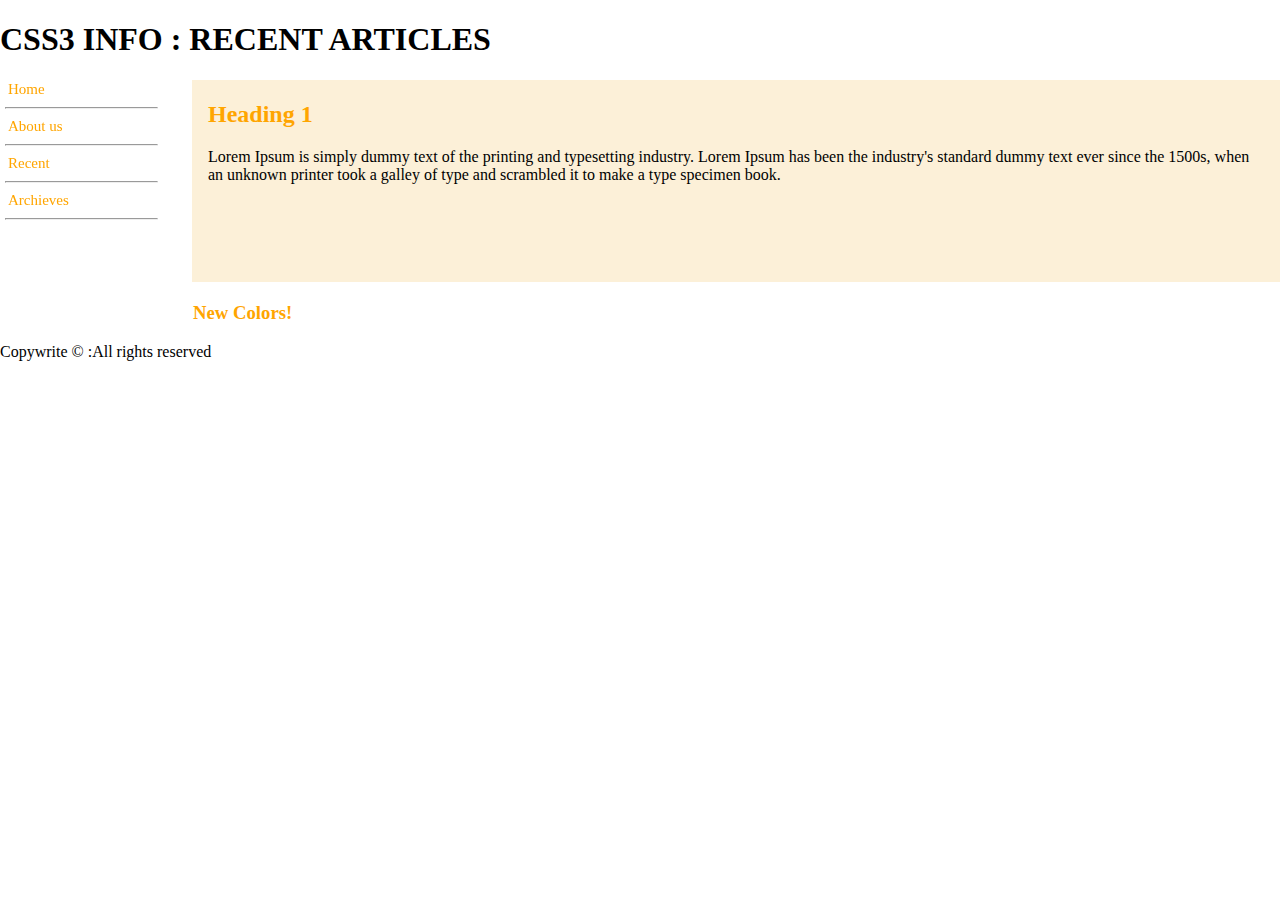
<file: index.html>
<!DOCTYPE html>
<html>

<head>
    <style>
        body {
            margin: 0;
        }

        ul {
            list-style-type: none;
            margin: 0;
            padding: 0;
            width: 15%;
            position: fixed;
            height: 100%;
            overflow: auto;

        }

        h2,
        h3 {
            color: orange;
        }

        li a {
            display: block;
            color: orange;
            padding: 1px 8px;
            text-decoration: none;
            font-size: 15px;
        }


      
        hr{
            margin-left: 5px;
            width: 4cm;
           
        }
        a:hover{
            color: black;
        }
       .menu1:hover{
        
            transform: translate(30px);
       }
       a:active{
        color: black;
       }
    </style>
</head>

<body>
    <h1>CSS3 INFO : RECENT ARTICLES</h1>
    <ul>
        <div class="menu1">
        <li><a  href="#home" class="active">Home</a></li>
        <hr>
    </div>
    <div class="menu1">  <li><a href="about_css.html">About us</a></li>
        <hr></div>
      
       <div class="menu1"><li><a href="#contact">Recent</a></li>
        <hr></div>
       <div class="menu1"><li><a href="#about">Archieves</a></li>
        <hr></div> 
    </ul>

    <div style="margin-left:15%;padding:1px 16px;height:200px; background-color: rgba(240, 179, 65, 0.205);">

        <p>
            <h2>Heading 1</h2>Lorem Ipsum is simply dummy text of the printing and typesetting industry.
            Lorem Ipsum has been the industry's standard dummy text ever since the 1500s,
            when an unknown printer took a galley of type and scrambled it to make a type specimen book. <p>

    </div>

    <div style=margin-left:15%;padding:1px 16px;>
        <h3>New Colors!</h3>
    </div>
    <footer>
        Copywrite &copy :All rights reserved
    </footer>
</body>

</html>
</file>
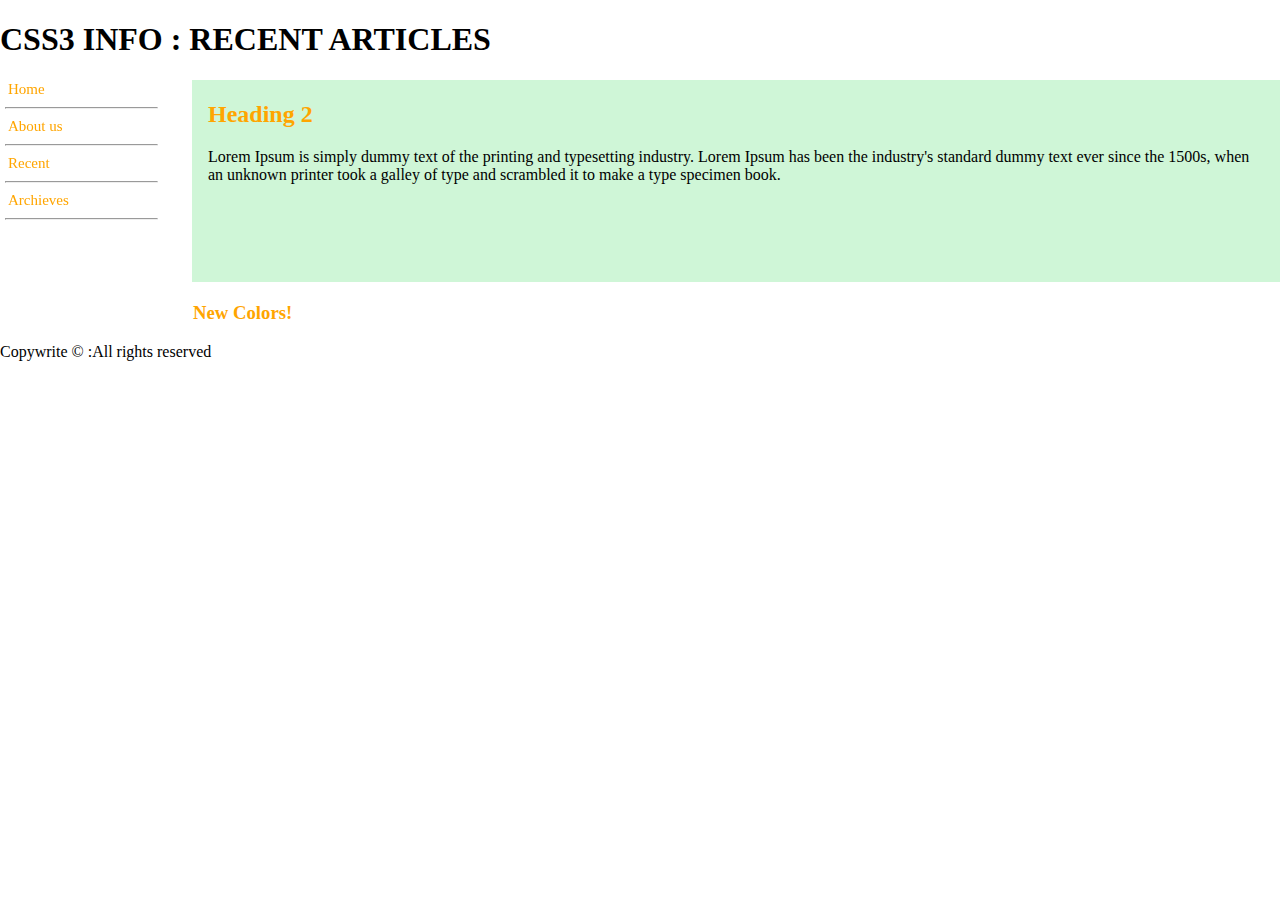
<file: about_css.html>
<!DOCTYPE html>
<html>

<head>
    <style>
        body {
            margin: 0;
        }

        ul {
            list-style-type: none;
            margin: 0;
            padding: 0;
            width: 15%;
            position: fixed;
            height: 100%;
            overflow: auto;

        }

        h2,
        h3 {
            color: orange;
        }

        li a {
            display: block;
            color: orange;
            padding: 1px 8px;
            text-decoration: none;
            font-size: 15px;
        }


      
        hr{
            margin-left: 5px;
            width: 4cm;
           
        }
        a:hover{
            color: black;
        }
       .menu1:hover{
        
            transform: translate(30px);
          
       }
    
    </style>
</head>

<body>
    <h1>CSS3 INFO : RECENT ARTICLES</h1>
    <ul>
        <div class="menu1">
        <li><a  href="index.html">Home</a></li>
        <hr>
    </div>
    <div class="menu1 active">  <li><a href="#about">About us</a></li>
        <hr></div>
      
       <div class="menu1"><li><a href="#contact">Recent</a></li>
        <hr></div>
       <div class="menu1"><li><a href="#about">Archieves</a></li>
        <hr></div> 
    </ul>

    <div style="margin-left:15%;padding:1px 16px;height:200px; background-color: rgba(20, 209, 61, 0.205);">

        <p>
            <h2>Heading 2</h2>Lorem Ipsum is simply dummy text of the printing and typesetting industry.
            Lorem Ipsum has been the industry's standard dummy text ever since the 1500s,
            when an unknown printer took a galley of type and scrambled it to make a type specimen book. <p>

    </div>

    <div style=margin-left:15%;padding:1px 16px;>
        <h3>New Colors!</h3>
    </div>
    <footer>
        Copywrite &copy :All rights reserved
    </footer>
</body>

</html>
</file>
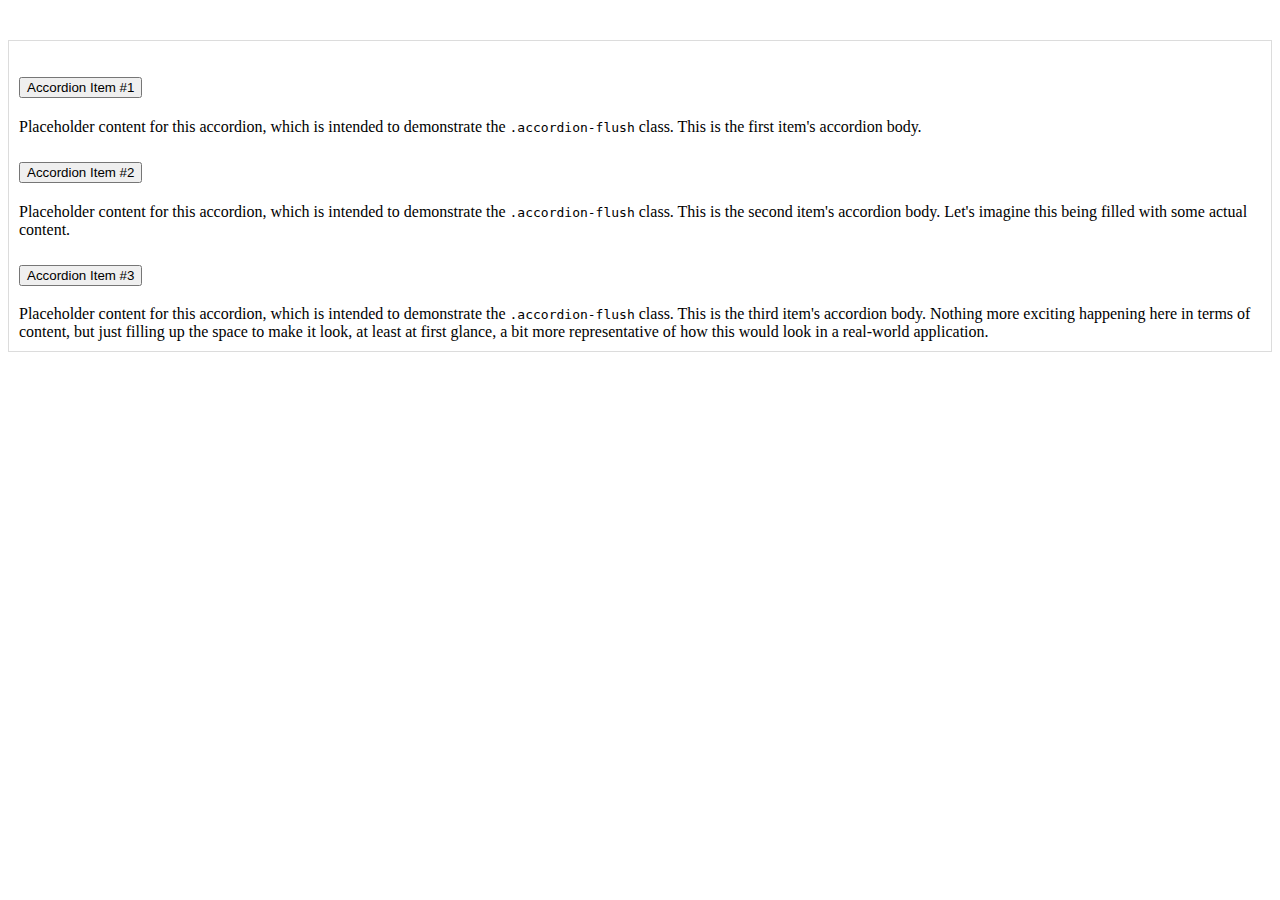
<file: bs_accordian.html>
<!doctype html>
  <html>
      <head>
          
          <title>
              BS Accordian
          </title>

          <link rel="stylesheet" href="https://cdn.jsdelivr.net/npm/bootstrap@4.6.0/dist/css/bootstrap.min.css"
          integrity="sha384-B0vP5xmATw1+K9KRQjQERJvTumQW0nPEzvF6L/Z6nronJ3oUOFUFpCjEUQouq2+l" crossorigin="anonymous">
  
   
  
          <script src="https://cdn.jsdelivr.net/npm/bootstrap@5.0.0-beta2/dist/js/bootstrap.bundle.min.js"
          integrity="sha384-b5kHyXgcpbZJO/tY9Ul7kGkf1S0CWuKcCD38l8YkeH8z8QjE0GmW1gYU5S9FOnJ0" crossorigin="anonymous">
      </script>
  
      <script src="https://cdn.jsdelivr.net/npm/@popperjs/core@2.6.0/dist/umd/popper.min.js"
          integrity="sha384-KsvD1yqQ1/1+IA7gi3P0tyJcT3vR+NdBTt13hSJ2lnve8agRGXTTyNaBYmCR/Nwi" crossorigin="anonymous">
      </script>
      <script src="https://cdn.jsdelivr.net/npm/bootstrap@5.0.0-beta2/dist/js/bootstrap.min.js"
          integrity="sha384-nsg8ua9HAw1y0W1btsyWgBklPnCUAFLuTMS2G72MMONqmOymq585AcH49TLBQObG" crossorigin="anonymous">
      </script>
  
    
      </head>

      <style>

          body{
              margin-top: 40px;
              border: 1px solid gainsboro;
              padding: 10px;
          }
      </style>
      <body>

        <div class="accordion accordion-flush" id="accordionFlushExample">
            <div class="accordion-item">
              <h2 class="accordion-header" id="flush-headingOne">
                <button class="accordion-button collapsed btn btn-primary" type="button" data-bs-toggle="collapse" data-bs-target="#flush-collapseOne" aria-expanded="false" aria-controls="flush-collapseOne">
                  Accordion Item #1
                </button>
              </h2>
              <div id="flush-collapseOne" class="accordion-collapse collapse" aria-labelledby="flush-headingOne" data-bs-parent="#accordionFlushExample">
                <div class="accordion-body">Placeholder content for this accordion, which is intended to demonstrate the <code>.accordion-flush</code> class. This is the first item's accordion body.</div>
              </div>
            </div>
            <div class="accordion-item">
              <h2 class="accordion-header" id="flush-headingTwo">
                <button class="accordion-button collapsed btn btn-success" type="button" data-bs-toggle="collapse" data-bs-target="#flush-collapseTwo" aria-expanded="false" aria-controls="flush-collapseTwo">
                  Accordion Item #2
                </button>
              </h2>
              <div id="flush-collapseTwo" class="accordion-collapse collapse" aria-labelledby="flush-headingTwo" data-bs-parent="#accordionFlushExample">
                <div class="accordion-body">Placeholder content for this accordion, which is intended to demonstrate the <code>.accordion-flush</code> class. This is the second item's accordion body. Let's imagine this being filled with some actual content.</div>
              </div>
            </div>
            <div class="accordion-item">
              <h2 class="accordion-header" id="flush-headingThree">
                <button class="accordion-button collapsed btn btn-warning" type="button" data-bs-toggle="collapse" data-bs-target="#flush-collapseThree" aria-expanded="false" aria-controls="flush-collapseThree">
                  Accordion Item #3
                </button>
              </h2>
              <div id="flush-collapseThree" class="accordion-collapse collapse" aria-labelledby="flush-headingThree" data-bs-parent="#accordionFlushExample">
                <div class="accordion-body">Placeholder content for this accordion, which is intended to demonstrate the <code>.accordion-flush</code> class. This is the third item's accordion body. Nothing more exciting happening here in terms of content, but just filling up the space to make it look, at least at first glance, a bit more representative of how this would look in a real-world application.</div>
              </div>
            </div>
          </div>
      </body>
  </html>
</file>
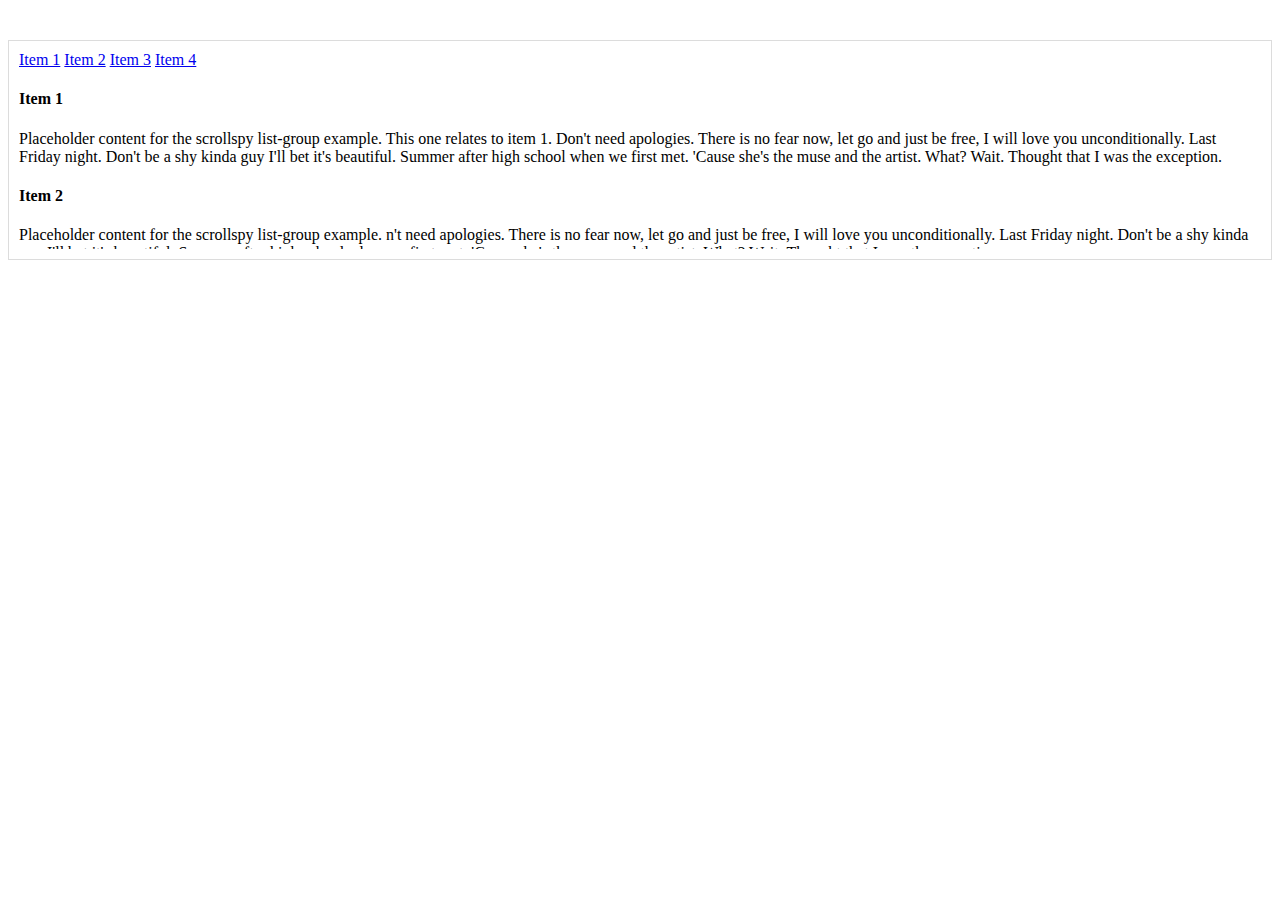
<file: bs_ex1.html>
<!doctype html>
  <html>
      <head>
          
          <title>
              BS Scrollspy
          </title>

          <link rel="stylesheet" href="https://cdn.jsdelivr.net/npm/bootstrap@4.6.0/dist/css/bootstrap.min.css"
          integrity="sha384-B0vP5xmATw1+K9KRQjQERJvTumQW0nPEzvF6L/Z6nronJ3oUOFUFpCjEUQouq2+l" crossorigin="anonymous">
  
   
  
  
    
      </head>

      <style>

          body{
              margin-top: 40px;
              border: 1px solid gainsboro;
              padding: 10px;
          }
      </style>
      <body>
          <div class="container">
          <div class="row">
        <div id="list-example" class="list-group col-md-6">
            <a class="list-group-item list-group-item-action" href="#list-item-1">Item 1</a>
            <a class="list-group-item list-group-item-action" href="#list-item-2">Item 2</a>
            <a class="list-group-item list-group-item-action" href="#list-item-3">Item 3</a>
            <a class="list-group-item list-group-item-action" href="#list-item-4">Item 4</a>
          </div>
          <div data-bs-spy="scroll" data-bs-target="#list-example" data-bs-offset="0" class="scrollspy-example col-md-4" tabindex="0"  style="overflow-y: scroll; height: 180px;">
            <h4 id="list-item-1">Item 1</h4>
            <p>Placeholder content for the scrollspy list-group example. This one relates to item 1. Don't need apologies. There is no fear now, let go and just be free, I will love you unconditionally. Last Friday night. Don't be a shy kinda guy I'll bet it's beautiful. Summer after high school when we first met. 'Cause she's the muse and the artist. What? Wait. Thought that I was the exception.</p>
            <h4 id="list-item-2">Item 2</h4>
            <p>Placeholder content for the scrollspy list-group example. n't need apologies. There is no fear now, let go and just be free, I will love you unconditionally. Last Friday night. Don't be a shy kinda guy I'll bet it's beautiful. Summer after high school when we first met. 'Cause she's the muse and the artist. What? Wait. Thought that I was the exception.</p>
            <h4 id="list-item-3">Item 3</h4>
            <p>Placeholder content for the scrollspy list-group example. This one relates to item 1. Don't need apologies. There is no fear now, let go and just be free, I will love you unconditionally. Last Friday night. Don't be a shy kinda guy I'll bet it's beautiful. Summer after high school when we first met. 'Cause she's the muse and the artist. What? Wait. Thought that I was the exception.</p>
            <h4 id="list-item-4">Item 4</h4>
            <p>Placeholder content for the scrollspy list-group example. This one relates to item 1. Don't need apologies. There is no fear now, let go and just be free, I will love you unconditionally. Last Friday night. Don't be a shy kinda guy I'll bet it's beautiful. Summer after high school when we first met. 'Cause she's the muse and the artist. What? Wait. Thought that I was the exception.</p>
          </div>
          </div>
          </div>
      </body>
  </html>
</file>
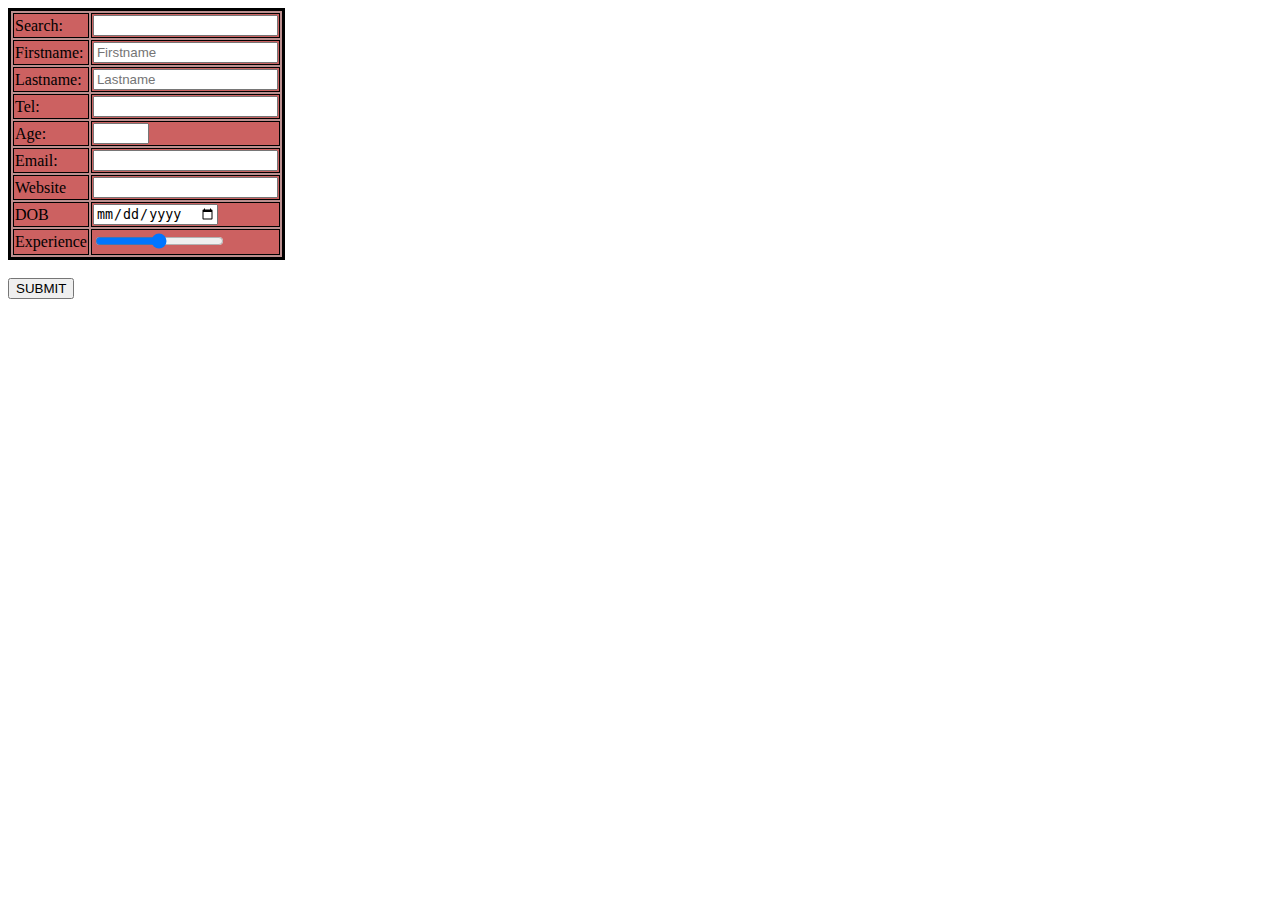
<file: form.html>
<!doctype html>
<html>

<head>
    <title>FORM</title>
</head>
<style>
    table{
        border: solid;
        border-color: black;
        background-color: rosybrown;
    }
    td{
        border: solid;
        border-color: black;
        border-width: 1px;
        background-color: rgba(236, 9, 9, 0.336);
    }
</style>
<body>
    <form>
    <table>
     <tr><td>Search:</td>
    <td><input type="search" list="mylist"></td></tr>   
        <tr>
          
            <td>Firstname:</td>
            <td><input type="text" required placeholder="Firstname"></td>
        </tr>
        <tr>
            <td>Lastname:</td>
            <td><input type="text" required placeholder="Lastname"></td>
        </tr>
        <tr>
            <td>Tel:</td>
            <td><input type="tel" pattern="[/d{10}]"></td>
        </tr>
      <tr>
          <td>Age:</td>
          <td> <input type="number" required min="18" max="50" step="2"></td>
      </tr>

      <tr>
        <td>Email:</td>
        <td> <input type="email" required ></td>
    </tr>
    <tr>
        <td>Website</td>
        <td> <input type="url" ></td>
    </tr>
    <tr>
        <td>DOB</td>
        <td> <input type="date" required ></td>
    </tr>
    <tr>
        <td>Experience</td>
        <td> <input type="range"></td>
    </tr>

    <datalist id="mylist">
        <option>Graduate</option>
        <option>PostGraduate</option>
        <option>Phd</option>
    </datalist>

    </table>
    <br>
    <input type="submit" value="SUBMIT">
</form>
</body>

</html>
</file>
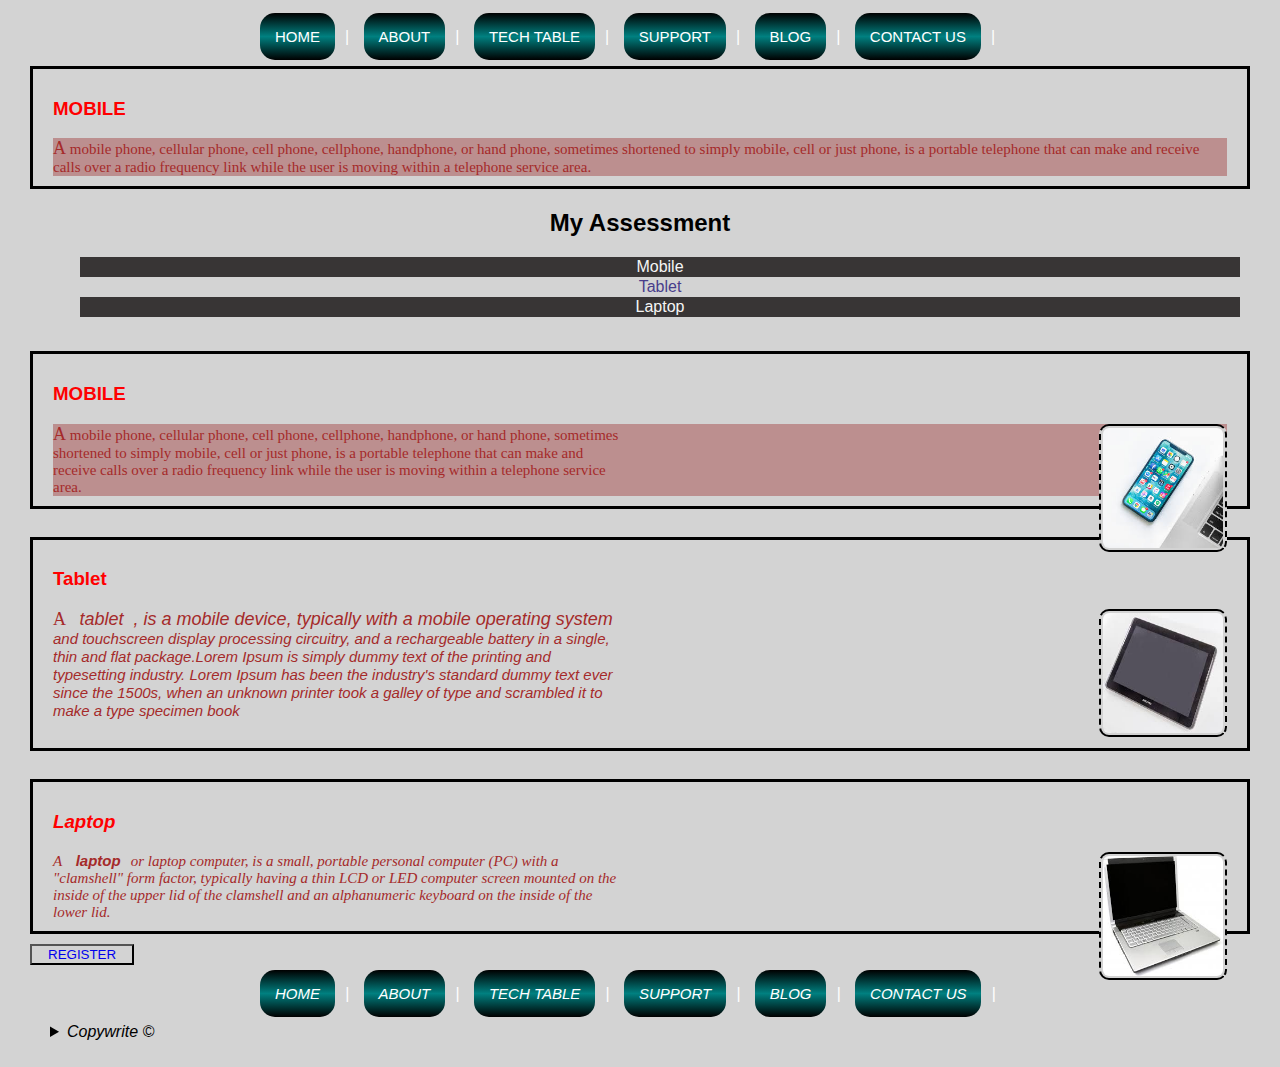
<file: home.html>
<!Doctype HTML>
<html>

<head>
    <title>TECH PAGE</title>
    <link rel="stylesheet" href=style.css>
</head>

<style>
    * {
        font-family: Arial, Helvetica, sans-serif;
        align-items: center;
        margin-left: 10px;
        margin-right: 10px;
        background-color: lightgray;
    }



    nav a {
        background: linear-gradient(black, teal, black);
        padding: 15px;
        color: white;
        border-width: 25px;
        border-radius: 15px;
        font-size: 15px;
        text-decoration: none;
        font-family: sans-serif;
       

    }
  
   nav a:hover {
        background-color: whitesmoke;
        color: black;

    }

    nav {
        display: block;
        color: white;
padding: 20px;
        margin-left: 200px;
      

    }

    .tech1 {
        font-family: cursive;
        font-size: 15px;
        color: brown;

    }

    h3 {
        color: darkred;

    }

    .lists {
        color: forestgreen;
    }



    #mob1 {
        border-style: solid dashed;
        border-width: 2px;
        border-color: black;
        padding: 2px;
        margin-left: 40%;
        border-radius: 10px;
        float: right;

    }



    section:first-letter {
        font-family: harlow solid;
        font-size: large;
    }

    aside:first-line {
        font-family: harlow solid;
        font-size: large;
    }

    li:nth-child(odd) {
        background-color: rgb(56, 53, 53);
        color: whitesmoke;
    }

    .div1 {
        border-style: solid;
        border-color: black;
        padding: 10px;
        margin-bottom: 10px;
    }

    div h3 {
        color: red
    }

    div>section {
        background-color: rosybrown;
    }
  
</style>

<body>
    <header>

        <nav>
            <a href="#home">HOME</a>|
            <a href="#about">ABOUT</a>|
            <a href="#tech">TECH TABLE</a>|
            <a href="#tech">SUPPORT</a>|
            <a href="#tech">BLOG</a>|
            <a href="#contact">CONTACT US</a>|
        </nav>
    </header>
    <div class="div1">
        <h3>MOBILE</h3>
     
        <section id="mob" class="tech1">
            A mobile phone, cellular phone,
            cell phone, cellphone, handphone, or hand phone, sometimes
            shortened to simply mobile, cell or just phone, is a portable telephone that can make and receive calls
            over a radio frequency link while the user is moving within a telephone service area.

        </section>
    </div>
    <h2 style="text-align: center;">My Assessment</h2>
    <ul class="lists" style="color: darkslateblue; line-height: 20px; text-align: center; list-style: none;">
        <li>Mobile</li>
        <li>Tablet</li>
        <li>Laptop</li>
    </ul>
    <br>

    <div class="div1">
        <h3>MOBILE</h3>
        <img src="mob.jfif" width="120px" height="120px" id="mob1">
        <section id="mob" class="tech1">
            A mobile phone, cellular phone,
            cell phone, cellphone, handphone, or hand phone, sometimes
            shortened to simply mobile, cell or just phone, is a portable telephone that can make and receive calls
            over a radio frequency link while the user is moving within a telephone service area.

        </section>
    </div>
    <br>
    <div class="div1">
        <h3>Tablet</h3>
        <img src="tab.jfif" width="120px" height="120px" id="mob1">
        <aside class="tech1">A <i>tablet<i>, is a mobile device, typically with a mobile operating system and
                    touchscreen
                    display processing circuitry, and a rechargeable battery in a single, thin and flat package.Lorem
                    Ipsum is simply dummy text of the printing and typesetting industry.
                    Lorem Ipsum has been the industry's standard dummy text ever since the 1500s,
                    when an unknown printer took a galley of type and scrambled it to make a type specimen book
        </aside>
    </div>

    <div class="div1">
        <h3>Laptop</h3>
        <img src="lap.jfif" width="120px" height="120px" id="mob1">
        <article class="tech1">A <strong>laptop</strong>or laptop computer, is a small, portable personal computer (PC)
            with a
            "clamshell" form factor, typically having a thin LCD or LED computer
            screen mounted on the inside of the upper lid of the clamshell and an alphanumeric keyboard on the inside of
            the
            lower lid.</article>
    </div>

<button><a href="form.html" style="text-decoration: none; " >REGISTER
</a></button>

    <!--  <br>
    <p>My Paragraph</p>
    <div>Lorem Ipsum is simply dummy text of the printing and typesetting industry.
        Lorem Ipsum has been the industry's standard dummy text ever since the 1500s,
        when an unknown printer took a galley of type and scrambled it to make a type specimen book. </div>
    <p>Lorem Ipsum is simply dummy text of the printing and typesetting industry.
        Lorem Ipsum has been the industry's standard dummy text ever since the 1500s,
        when an unknown printer took a galley of type and scrambled it to make a type specimen book.
        It has survived not only five centuries, but also the leap into electronic typesetting, remaining
        essentially unchanged. It was popularised in the 1960s with the release of Letraset sheets containing
        Lorem Ipsum passages, and more recently with desktop publishing software like Aldus PageMaker including
        versions of Lorem Ipsum.</p>
    <div> It has survived not only five centuries, but also the leap into electronic typesetting, remaining
        essentially unchanged. It was popularised in the 1960s with the release of Letraset sheets containing
        Lorem Ipsum passages, and more recently with desktop publishing software like Aldus PageMaker including
        versions of Lorem Ipsum.</div>
    <div>Lorem Ipsum is simply dummy text of the printing and typesetting industry.
        Lorem Ipsum has been the industry's standard dummy text ever since the 1500s,
        when an unknown printer took a galley of type and scrambled it to make a type specimen book. </div>
 -->
    <footer>
        <nav>
            <a href="#home">HOME</a>|
            <a href="#about">ABOUT</a>|
            <a href="#tech">TECH TABLE</a>|
            <a href="#tech">SUPPORT</a>|
            <a href="#tech">BLOG</a>|
            <a href="#contact">CONTACT US</a>|
        </nav>
        <details>
            <summary>Copywrite &copy</summary>
            <h5>All Rights reserved</h5>

        </details>
    </footer>
</body>

</html>
</file>
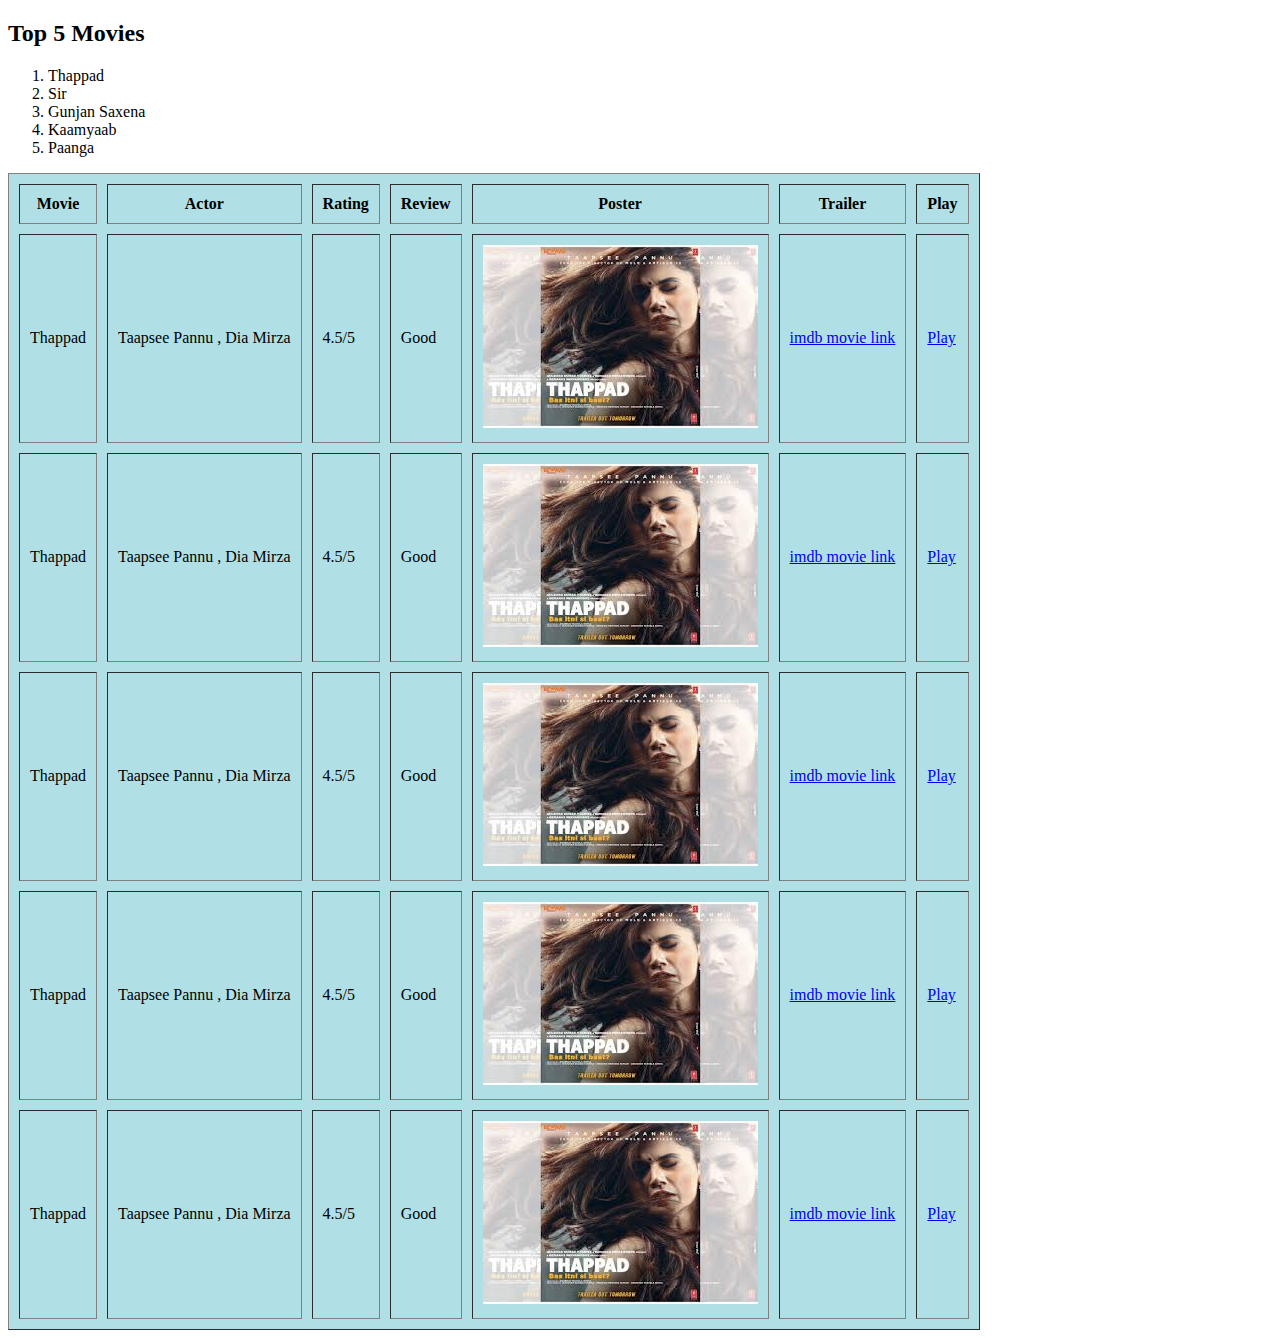
<file: Table.html>
<!doctype html>
<html>
    <head>
        <title>Movie Page</title>
    </head>
    <body>
        <h2>Top 5 Movies</h2>
        <ol>
            <li>Thappad</li>
            <li>Sir</li>
            <li>Gunjan Saxena</li>
            <li>Kaamyaab</li>
            <li>Paanga</li>
        </ol>
        <table border=1 cellspacing=10px cellpadding=10px bgcolor="powderblue">
<th>Movie</th>
<th>Actor</th>
<th>Rating</th>
<th>Review</th>
<th>Poster</th>
<th>Trailer</th>
<th>Play</th>

<tr >
    <td>Thappad</td>
    <td>Taapsee Pannu , Dia Mirza</td>
    <td>4.5/5</td>
    <td>Good</td>
     <td><img src="./Thappad.jfif"/></td>
     <td><a href= "https://www.imdb.com/title/tt10964430/"/>imdb movie link</td>
     <td><a href="https://www.imdb.com/title/tt10964430/" class="button" />Play</td>
</tr>
<tr>
    <td>Thappad</td>
    <td>Taapsee Pannu , Dia Mirza</td>
    <td>4.5/5</td>
    <td>Good</td>
     <td><img src="./Thappad.jfif"/></td>
     <td><a href= "https://www.imdb.com/title/tt10964430/"/>imdb movie link</td>
     <td><a href="https://www.imdb.com/title/tt10964430/" class="button" />Play</td>
</tr>
<tr>
    <td>Thappad</td>
    <td>Taapsee Pannu , Dia Mirza</td>
    <td >4.5/5</td>
    <td>Good</td>
     <td><img src="./Thappad.jfif"/></td>
     <td><a href= "https://www.imdb.com/title/tt10964430/"/>imdb movie link</td>
     <td><a href="https://www.imdb.com/title/tt10964430/" class="button" />Play</td>
</tr>
<tr>
    <td>Thappad</td>
    <td>Taapsee Pannu , Dia Mirza</td>
    <td >4.5/5</td>
    <td>Good</td>
     <td><img src="./Thappad.jfif"/></td>
     <td><a href= "https://www.imdb.com/title/tt10964430/"/>imdb movie link</td>
     <td><a href="https://www.imdb.com/title/tt10964430/" class="button" />Play</td>
</tr>
<tr >
    <td>Thappad</td>
    <td>Taapsee Pannu , Dia Mirza</td>
    <td >4.5/5</td>
    <td>Good</td>
     <td><img src="./Thappad.jfif"/></td>
     <td><a href= "https://www.imdb.com/title/tt10964430/"/>imdb movie link</td>
     <td><a href="https://www.imdb.com/title/tt10964430/" class="button" />Play</td>

</table>
    </body>
    </html>
</file>
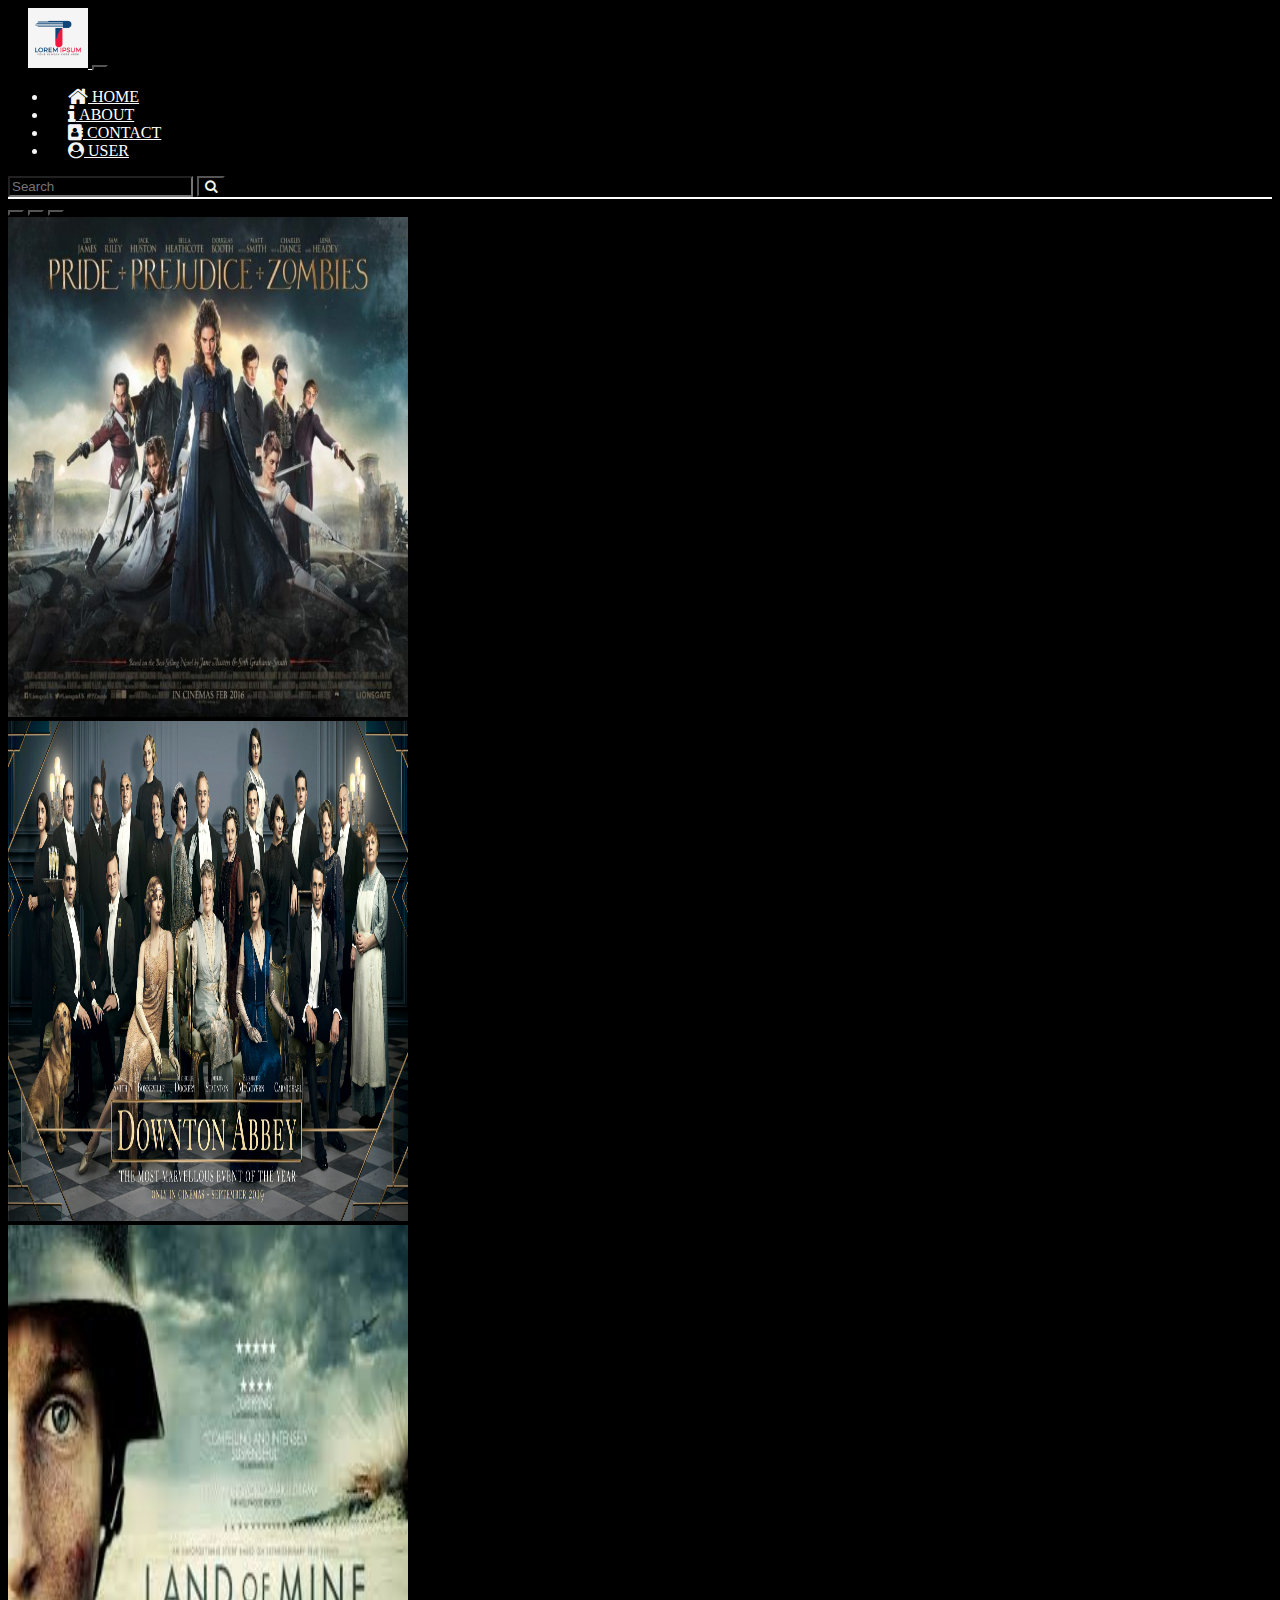
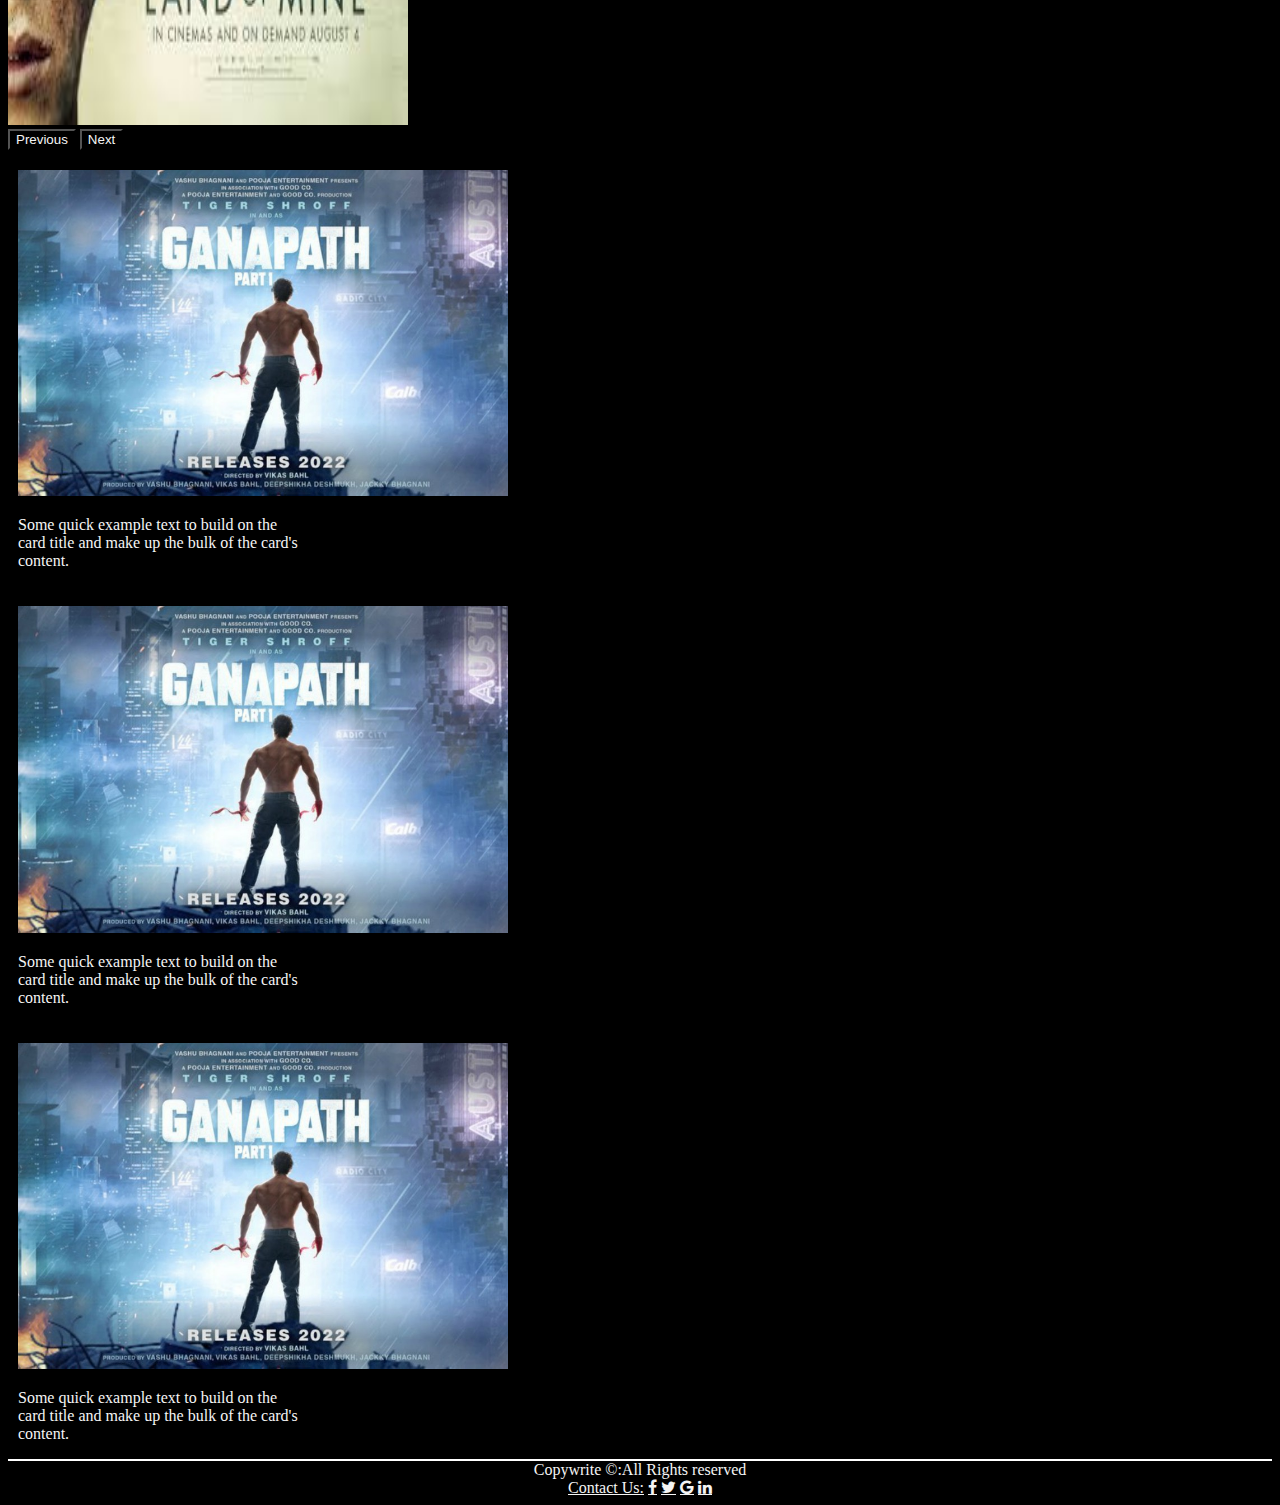
<file: web.html>
<!doctype html>
<html>

<head>
    <title>Webpage Layout</title>
    <link rel="stylesheet" href="https://cdn.jsdelivr.net/npm/bootstrap@4.6.0/dist/css/bootstrap.min.css"
        integrity="sha384-B0vP5xmATw1+K9KRQjQERJvTumQW0nPEzvF6L/Z6nronJ3oUOFUFpCjEUQouq2+l" crossorigin="anonymous">

    <link rel="stylesheet" href="https://stackpath.bootstrapcdn.com/font-awesome/4.7.0/css/font-awesome.min.css">


    <script src="https://cdn.jsdelivr.net/npm/bootstrap@5.0.0-beta2/dist/js/bootstrap.bundle.min.js"
        integrity="sha384-b5kHyXgcpbZJO/tY9Ul7kGkf1S0CWuKcCD38l8YkeH8z8QjE0GmW1gYU5S9FOnJ0" crossorigin="anonymous">
    </script>

    <script src="https://cdn.jsdelivr.net/npm/@popperjs/core@2.6.0/dist/umd/popper.min.js"
        integrity="sha384-KsvD1yqQ1/1+IA7gi3P0tyJcT3vR+NdBTt13hSJ2lnve8agRGXTTyNaBYmCR/Nwi" crossorigin="anonymous">
    </script>
    <script src="https://cdn.jsdelivr.net/npm/bootstrap@5.0.0-beta2/dist/js/bootstrap.min.js"
        integrity="sha384-nsg8ua9HAw1y0W1btsyWgBklPnCUAFLuTMS2G72MMONqmOymq585AcH49TLBQObG" crossorigin="anonymous">
    </script>

    <style>
        * {
            background-color: black;
            color: whitesmoke;
            
        }

        nav {
            background-color: black;
          
        }

        nav a {
            margin-left: 20px;
            color: white;
        }
        .card-img-top{
            margin-top: 20px;
     width: 490px;
        }
      
    </style>

</head>

<body>
    <header>
        <nav class="navbar navbar-expand-lg ">
            <a class="navbar-brand" href="#">
                <img src="./images/logo1.png" width="60px" height="60px" style="background-color: whitesmoke;">
            </a>
            <button class="navbar-toggler" type="button" data-toggle="collapse" data-target="#navbarSupportedContent"
                aria-controls="navbarSupportedContent" aria-expanded="false" aria-label="Toggle navigation">
                <span class="navbar-toggler-icon"></span>
            </button>

            <div class="collapse navbar-collapse" id="navbarSupportedContent">
                <ul class="navbar-nav mr-auto">
                    <li class="nav-item active">
                        <a class="nav-link" href="#"><i class="fa fa-home fa-lg" aria-hidden="true"></i> HOME<span
                                class="sr-only">(current)</span></a>
                    </li>
                    <li class="nav-item">
                        <a class="nav-link" href="#"><i class="fa fa-info fa-lg" aria-hidden="true"></i> ABOUT</a>
                    </li>
                    <li class="nav-item">
                        <a class="nav-link" href="#"><i class="fa fa-address-book " aria-hidden="true"></i> CONTACT</a>
                    </li>
                    <li class="nav-item">
                        <a class="nav-link " href="#" tabindex="-1" aria-disabled="true"><i
                                class="fa fa-user-circle " aria-hidden="true"></i> USER</a>
                    </li>
                </ul>
                <form class="form-inline my-2 my-lg-0">
                    <input class="form-control mr-sm-2" type="search" placeholder="Search" aria-label="Search">
                    <button type="submit"><i class="fa fa-search" aria-hidden="true"></i></button>
                </form>
            </div>
        </nav>
    </header>
    <div style="background-color: white;height: 2px;"></div>
    <div id="carouselExampleIndicators" class="carousel slide" data-bs-ride="carousel">
        <div class="carousel-indicators">
            <button type="button" data-bs-target="#carouselExampleIndicators" data-bs-slide-to="0" class="active"
                aria-current="true" aria-label="Slide 1"></button>
            <button type="button" data-bs-target="#carouselExampleIndicators" data-bs-slide-to="1"
                aria-label="Slide 2"></button>
            <button type="button" data-bs-target="#carouselExampleIndicators" data-bs-slide-to="2"
                aria-label="Slide 3"></button>
        </div>
        <div class="carousel-inner">
            <div class="carousel-item active">
                <img src="./images/bg5.jpg" class="d-block w-100" height="500px" width="400px">
            </div>
            <div class="carousel-item">
                <img src="./images/bg7.jpg" class="d-block w-100" height="500px" width="400px">
            </div>
            <div class="carousel-item">
                <img src="./images/bg6.jfif" class="d-block w-100" height="500px" width="400px">
            </div>
        </div>
        <button class="carousel-control-prev" type="button" data-bs-target="#carouselExampleIndicators"
            data-bs-slide="prev">
            <span class="carousel-control-prev-icon" aria-hidden="true"></span>
            <span class="visually-hidden">Previous</span>
        </button>
        <button class="carousel-control-next" type="button" data-bs-target="#carouselExampleIndicators"
            data-bs-slide="next">
            <span class="carousel-control-next-icon" aria-hidden="true"></span>
            <span class="visually-hidden">Next</span>
        </button>
    </div>
   

    <div class="row" style="margin-left: 10px;">

        <div class="card-deck col-md-4" style="width: 18rem;">
            <img class="card-img-top" src="./images/bg2.jpg" alt="Card image cap" >
            <div class="card-body">
              <p class="card-text">Some quick example text to build on the card title and make up the bulk of the card's content.</p>
            </div>
          </div>
          <div class="card-deck col-md-4" style="width: 18rem;">
            <img class="card-img-top" src="./images/bg2.jpg" alt="Card image cap">
            <div class="card-body">
              <p class="card-text">Some quick example text to build on the card title and make up the bulk of the card's content.</p>
            </div>
          </div>

          <div class="card-deck col-md-4" style="width: 18rem;">
            <img class="card-img-top" src="./images/bg2.jpg" alt="Card image cap">
            <div class="card-body">
              <p class="card-text">Some quick example text to build on the card title and make up the bulk of the card's content.</p>
            </div>
          </div>


    </div>
    <div style="background-color: white;height: 2px;"></div>
    <footer style="text-align: center; ">
        Copywrite &copy:All Rights reserved<br>
        <a href="form.html">Contact Us:</a>
        <a href="#" class="fa fa-facebook"></a>
        <a href="#" class="fa fa-twitter"></a>
        <a href="#" class="fa fa-google"></a>
        <a href="#" class="fa fa-linkedin"></a>
    </footer>

</body>

</html>
</file>
